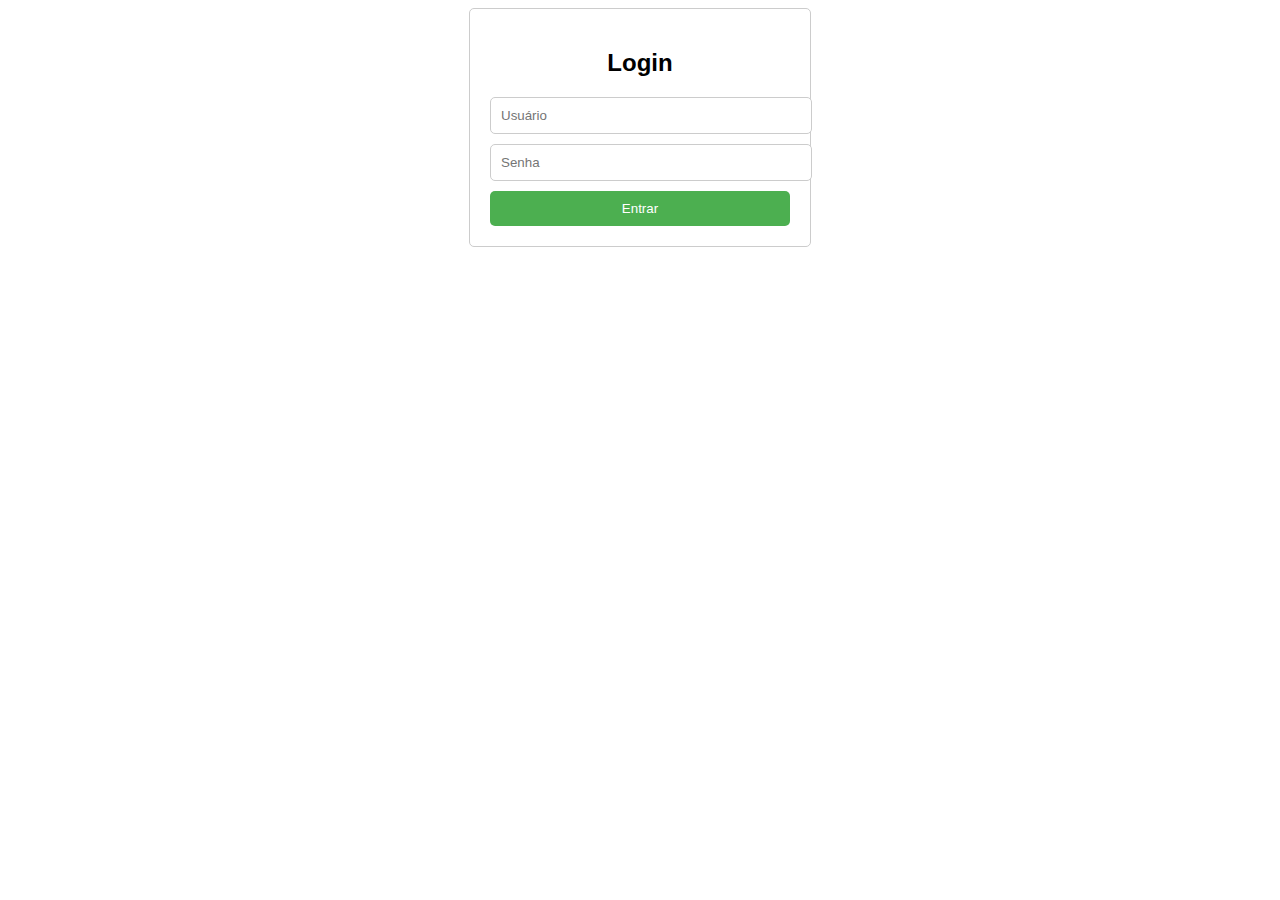
<file: index.html>
<!DOCTYPE html>
<html>
<head>
  <title>Login</title>
  <style>
    body {
      font-family: Arial, sans-serif;
    }

    .container {
      width: 300px;
      margin: 0 auto;
      padding: 20px;
      border: 1px solid #ccc;
      border-radius: 5px;
    }

    .container h2 {
      text-align: center;
    }

    .container input[type="text"],
    .container input[type="password"] {
      width: 100%;
      padding: 10px;
      margin-bottom: 10px;
      border: 1px solid #ccc;
      border-radius: 5px;
    }

    .container input[type="submit"] {
      width: 100%;
      padding: 10px;
      background-color: #4CAF50;
      color: white;
      border: none;
      border-radius: 5px;
      cursor: pointer;
    }

    .container input[type="submit"]:hover {
      background-color: #45a049;
    }

    .error {
      color: red;
      margin-bottom: 10px;
    }
  </style>
</head>
<body>
  <div class="container">
    <h2>Login</h2>
    <form id="loginForm">
      <div class="error" id="errorMsg"></div>
      <input type="text" id="username" placeholder="Usuário">
      <input type="password" id="password" placeholder="Senha">
      <input type="submit" value="Entrar">
    </form>
  </div>

  <script>
    document.getElementById("loginForm").addEventListener("submit", function(event) {
      event.preventDefault(); // Impede o envio do formulário

      // Obter os valores dos campos de entrada
      var username = document.getElementById("username").value;
      var password = document.getElementById("password").value;

      // Verificar se os campos estão preenchidos corretamente
      if (username === "" || password === "") {
        document.getElementById("errorMsg").textContent = "Por favor, preencha todos os campos.";
      } else {
        // Verificar se as credenciais estão corretas (aqui você pode fazer a validação com suas próprias regras)
        if (username === "123" && password === "123") {
          alert("Login bem-sucedido! Redirecionando para a página inicial.");
          // Aqui você pode redirecionar para a página inicial ou realizar outras ações necessárias
        } else {
          document.getElementById("errorMsg").textContent = "Credenciais inválidas. Tente novamente.";
        }
      }
    });
  </script>
</body>
</html>
</file>
